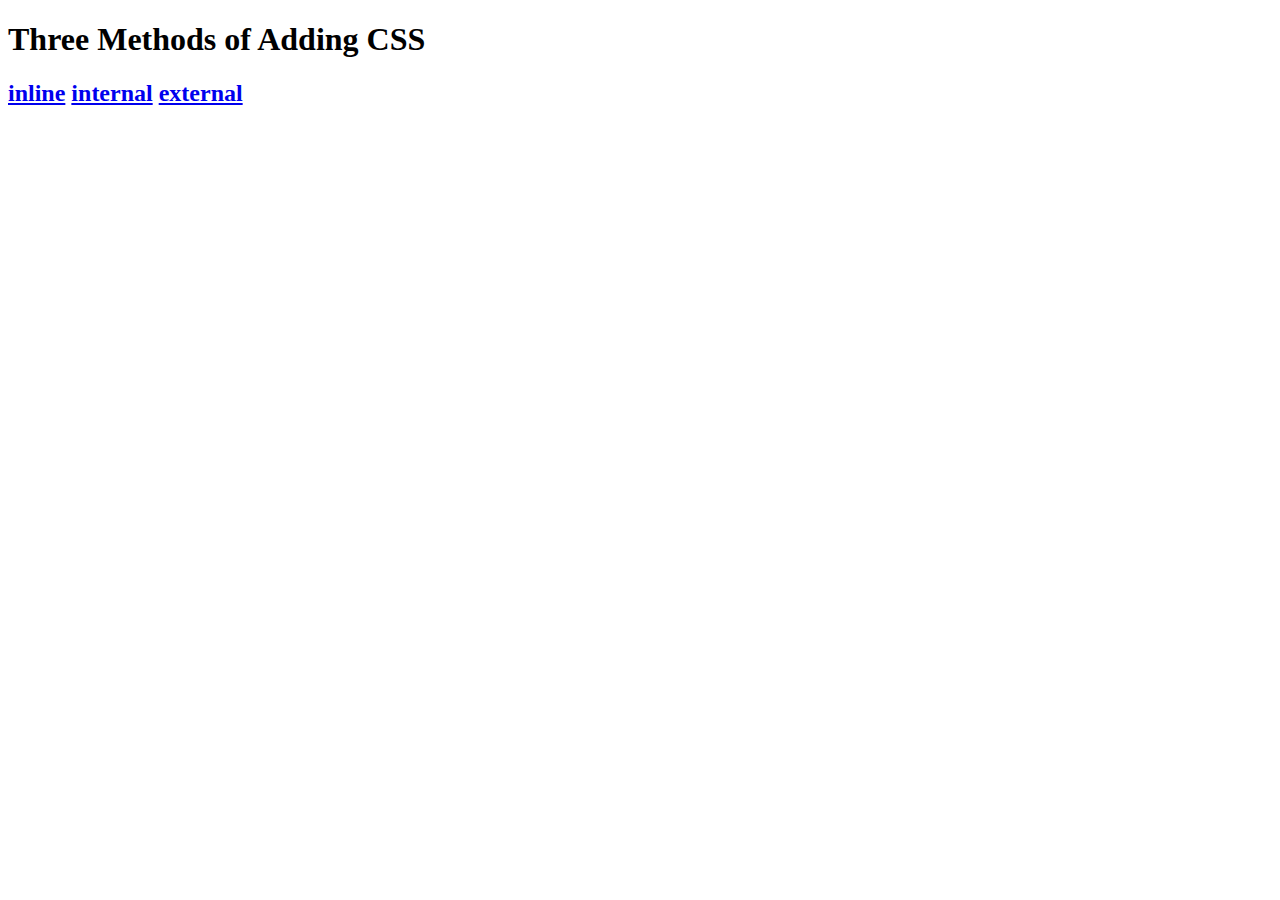
<file: index.html>
<!DOCTYPE html>
<html lang="en">

<head>
  <meta charset="UTF-8">
  <title>Adding CSS</title>
</head>

<body>
  <h1>Three Methods of Adding CSS</h1>
  <!-- Create 3 Links to The 3 Webpages: inline, internal and external -->
  <h2>
    <a href="./inline.html">inline</a>
    <a href="./internal.html">internal</a>
    <a href="./external.html">external</a>
  </h2>

</body>

</html>
</file>
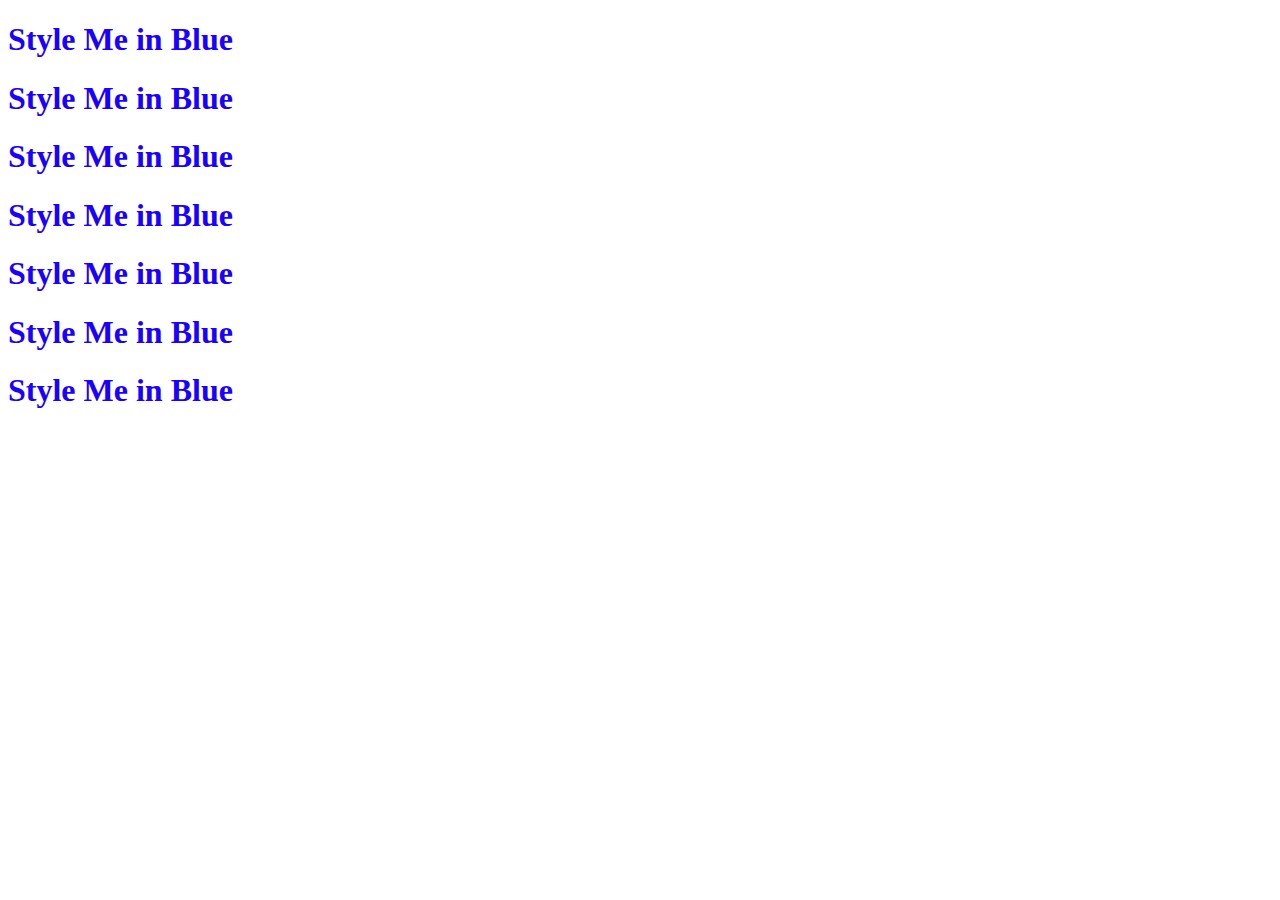
<file: external.html>
<!DOCTYPE html>
<html lang="en">
<head>
  <meta charset="UTF-8">
  <title>External</title>
  <link rel="stylesheet" href=".//style.css">
</head>

<body>
  <h1>Style Me in Blue</h1>
  <h1>Style Me in Blue</h1>
  <h1>Style Me in Blue</h1>
  <h1>Style Me in Blue</h1>
  <h1>Style Me in Blue</h1>
  <h1>Style Me in Blue</h1>
  <h1>Style Me in Blue</h1>
</body>
</html>
</file>
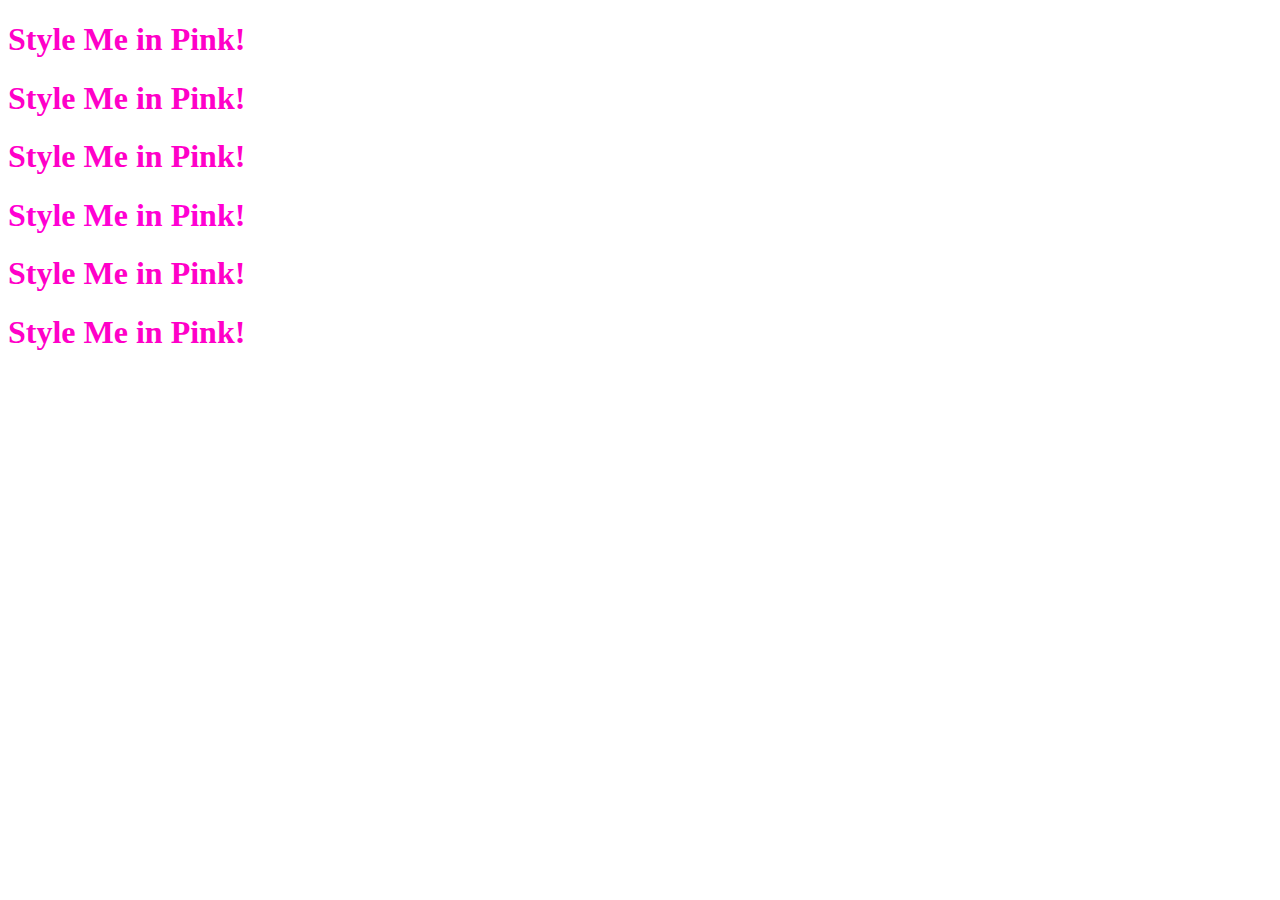
<file: inline.html>
<!DOCTYPE html>
<html lang="en">

<head>
  <meta charset="UTF-8">
  <title>Inline</title>
</head>

<body>
<h1 style="color: rgb(255, 0, 200);">Style Me in Pink!</h1>
<h1 style="color: rgb(255, 0, 200);">Style Me in Pink!</h1>
<h1 style="color: rgb(255, 0, 200);">Style Me in Pink!</h1>
<h1 style="color: rgb(255, 0, 212);">Style Me in Pink!</h1>
<h1 style="color: rgb(255, 0, 200);">Style Me in Pink!</h1>
<h1 style="color: rgb(255, 0, 200);">Style Me in Pink!</h1>
</body>

</html>
</file>
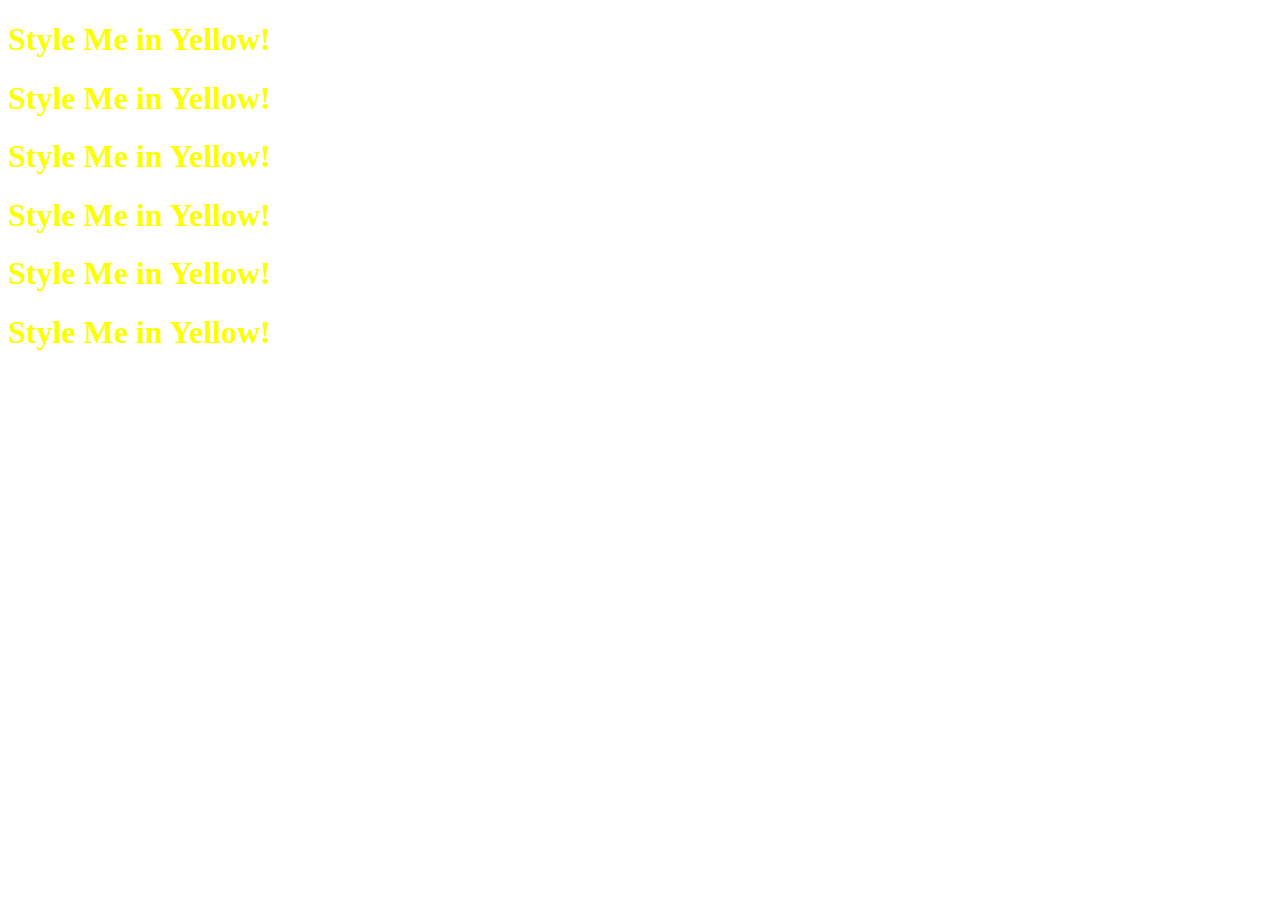
<file: internal.html>
<!DOCTYPE html>
<html lang="en">

<head>
  <meta charset="UTF-8">
  <title>Internal</title>
     
    


</head>
<style>
   
   html{
     color: rgb(251, 255, 0);
   }




</style>

<body>
<h1>Style Me in Yellow!</h1>
<h1>Style Me in Yellow!</h1>
<h1>Style Me in Yellow!</h1>
<h1>Style Me in Yellow!</h1>
<h1>Style Me in Yellow!</h1>
<h1>Style Me in Yellow!</h1>
</body>

</html>
</file>
<file: style.css>
h1
{
    color: rgb(25, 0, 255);
}
</file>
